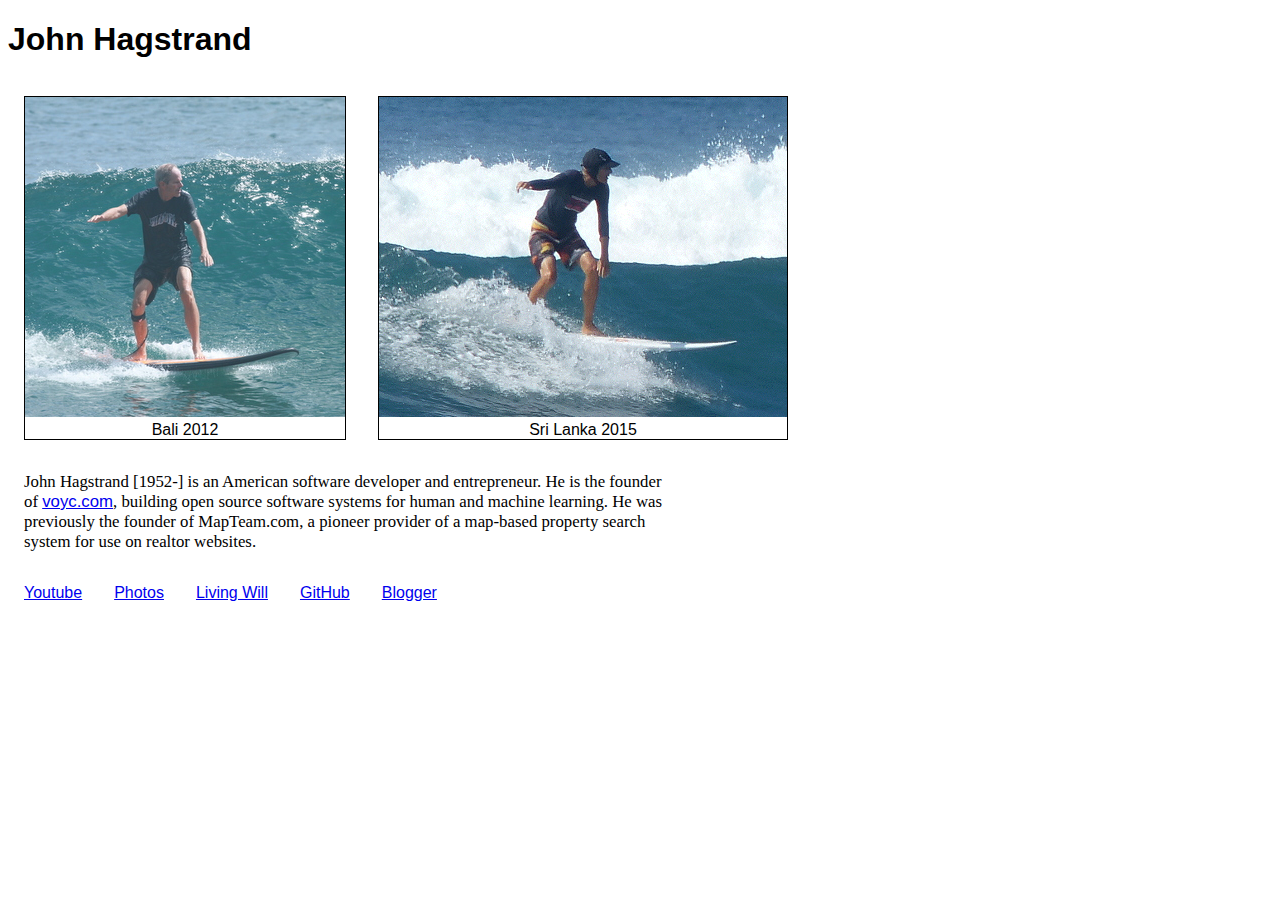
<file: index.html>
<!doctype html>
<html>
	<head>
		<meta http-equiv="content-type" content="text-html; charset=utf-8">
		<title>John Hagstrand</title>
		<meta name="viewport" content="width=device-width, initial-scale=1, maximum-scale=1">
		<link rel="canonical" href="http://john.hagstrand.com" />
		<link href="typography.css" rel="stylesheet" type="text/css">
	</head>
	<body>
		<header>
			<h1>John Hagstrand</h1>
		</header>
		<content>
			<div class="photogroup">
				<div class="photo">
					<img class="snp" src="i/john_hagstrand_surf_balangan_2012.jpg" height="320"><br/>Bali 2012</a>
				</div>
	
				<div class="photo">
					<img class="snp" src="i/john_hagstrand_surf_midigama_2015.png" height="320"><br/>Sri Lanka 2015</a>
				</div>
				<div class="clearboth"></div>
			</div>

			<p>John Hagstrand [1952-] is an American software developer and entrepreneur.  He is the founder of <a href="https://voyc.com">voyc.com</a>, building open source software systems for human and machine learning.  He was previously the founder of MapTeam.com, a pioneer provider of a map-based property search system for use on realtor websites.</p>
			<ul class='hlist'>
				<li>
			 		<a href="https://www.youtube.com/user/johnhagstrand/videos">Youtube</a>
			 	</li>
				<li>
					<a href="photos.html">Photos</a>
			 	</li>
				<li>
					<a href="livingwill.html">Living Will</a>
			 	</li>
				<li>
					<a href="http://github.com/hagstrand/">GitHub</a>
			 	</li>
				<li>
					<a href="http://higherpassages.blogspot.com">Blogger</a>
			 	</li>
				<li class='clearboth'></li>
			</ul>
		</content>
		<footer>
		</footer>
	</body>
</html>
</file>
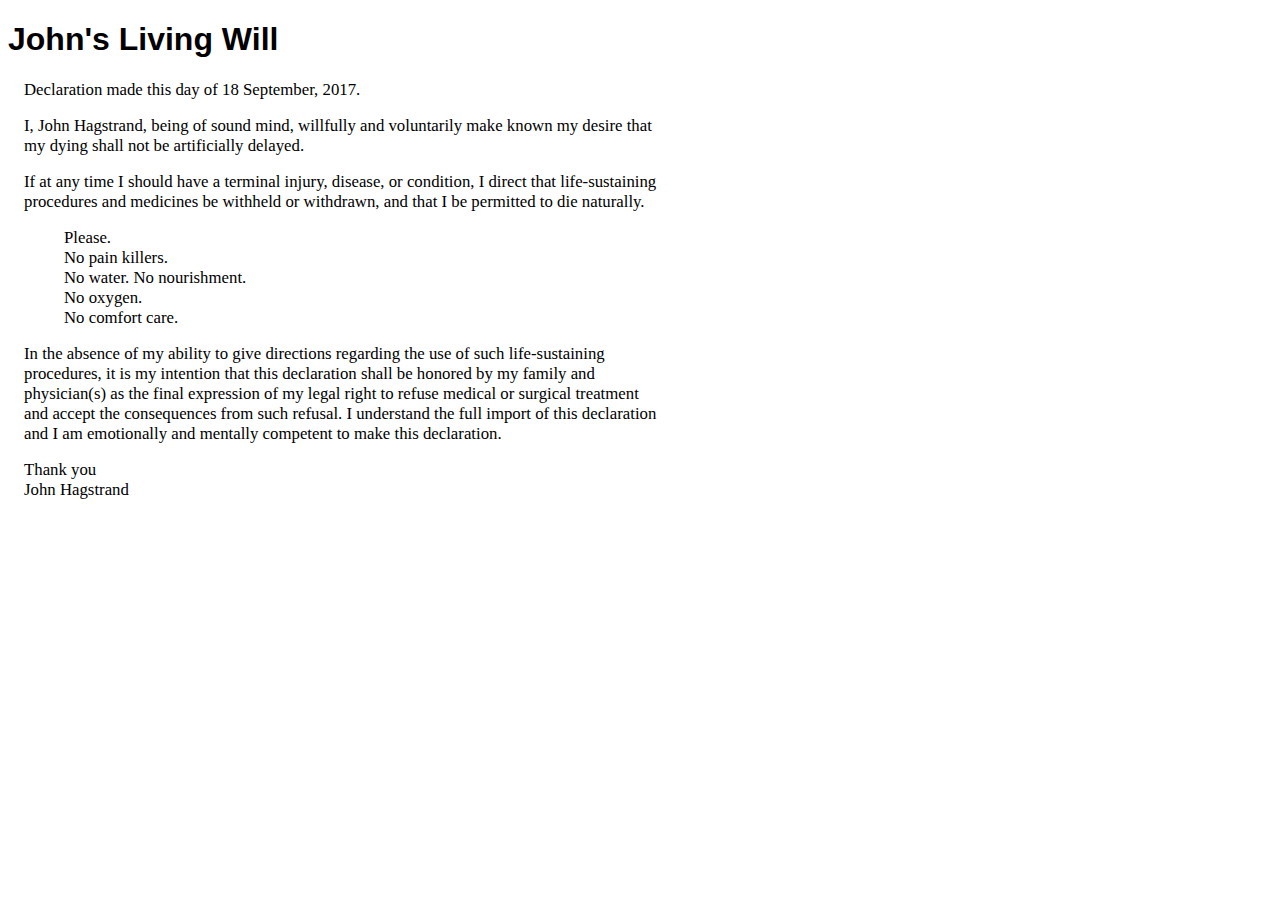
<file: livingwill.html>
<!doctype html>
<html>
	<head>
		<meta http-equiv="content-type" content="text-html; charset=utf-8">
		<title>John's Living Will</title>
		<meta name="viewport" content="width=device-width, initial-scale=1, maximum-scale=1">
		<link href="typography.css" rel="stylesheet" type="text/css">
	</head>
	<body>
		<header>
			<h1>John's Living Will</h1>
		</header>
		<content>
			<p>Declaration made this day of 18 September, 2017.</p>

			<p>I, John Hagstrand, being of sound mind, willfully and voluntarily make known my desire that my dying shall not be artificially delayed.</p>

			<p>If at any time I should have a terminal injury, disease, or condition, I direct that life-sustaining procedures and medicines be withheld or withdrawn, and that I be permitted to die naturally.</p>

			<blockquote>
				<p>Please.<br/>
				No pain killers.<br/>
				No water.  No nourishment.<br/>
				No oxygen.<br/>
				No comfort care.</p>
			</blockquote>

			<p>In the absence of my ability to give directions regarding the use of such life-sustaining procedures, it is my intention that this declaration shall be honored by my family and physician(s) as the final expression of my legal right to refuse medical or surgical treatment and accept the consequences from such refusal.  I understand the full import of this declaration and I am emotionally and mentally competent to make this declaration.</p>

			<p>Thank you<br/>
			John Hagstrand</p>
			<!--
			<p>Signed, Witnessed and Notarized
			<a href="https://otherfile">See PDF</a></p>
			-->
		</content>
	</body>
</html>
</file>
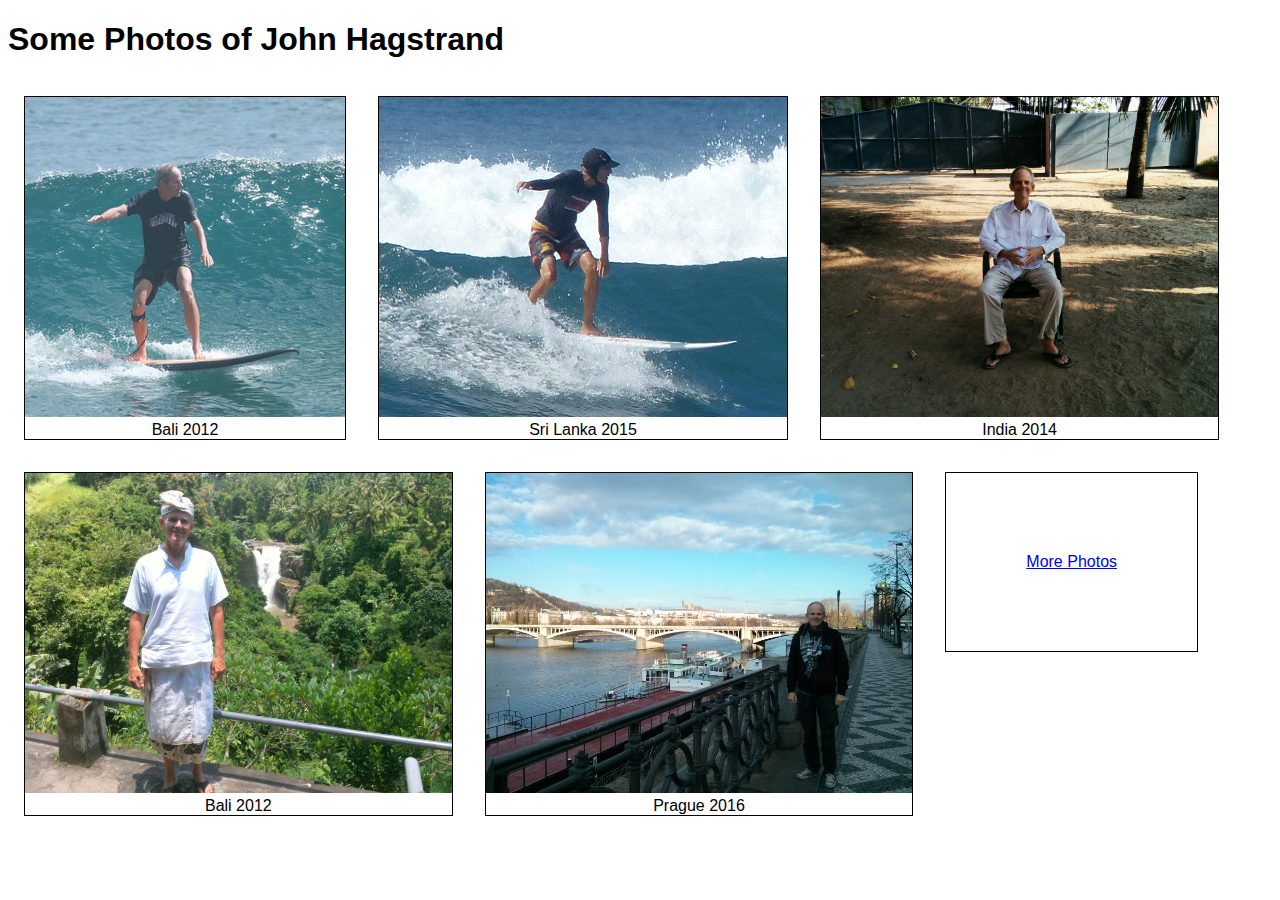
<file: photos.html>
<!doctype html>
<html>
	<head>
		<meta http-equiv="content-type" content="text-html; charset=utf-8">
		<title>Some Photos of John</title>
		<meta name="viewport" content="width=device-width, initial-scale=1, maximum-scale=1">
		<link href="typography.css" rel="stylesheet" type="text/css">
	</head>
	<body>
		<header>
			<h1>Some Photos of John Hagstrand</h1>
		</header>
		<content class="photogroup">
			<div class="photo">
				<img class="snp" src="i/john_hagstrand_surf_balangan_2012.jpg" height="320"><br/>Bali 2012</a>
			</div>

			<div class="photo">
				<img class="snp" src="i/john_hagstrand_surf_midigama_2015.png" height="320"><br/>Sri Lanka 2015</a>
			</div>

			<div class="photo">
				<img class="snp" src="i/john_hagstrand_india_2014.jpg" height="320"><br/>India 2014</a>
			</div>

			<div class="photo">
				<img class="snp" src="i/john_hagstrand_bali_ceremonial_dress.jpg" height="320"><br/>Bali 2012</a>
			</div>

			<div class="photo">
				<img class="snp" src="i/john_hagstrand_prague.jpg" height="320"><br/>Prague 2016</a>
			</div>

			<div class="photo" style="padding:5rem">
				<a href="https://get.google.com/albumarchive/107630412154744714299?source=pwa">More Photos</a>
			</div>
			<div class="clearboth"></div>
		</content>
		<footer>
		</footer>
	</body>
</html>
</file>
<file: typography.css>
* {
	font-family:arial;
}
h1 {
}
h2 {
}
p {
	font-family:serif;
	font-size:1.05rem;
	text-align:left;
	max-width:40rem;
	margin:1rem;
}
ul {
	list-style:none;
	padding:0px;
}
li {
	margin:1rem;
}
ul.projects>li>a{
	font-weight: bold;
}
ul.hlist>li {
	float:left;
}
header {
}
content {
}
footer {
}

/* a float left grouping of photos or similar objects */
.photogroup {
	text-align:center;	
	display: box;
}
.photo {
	float:left;
	text-align:center;
	border:1px solid black;
	margin: 1rem;
}
img.snp {
}
.clearboth {
	clear:both;
}
</file>
